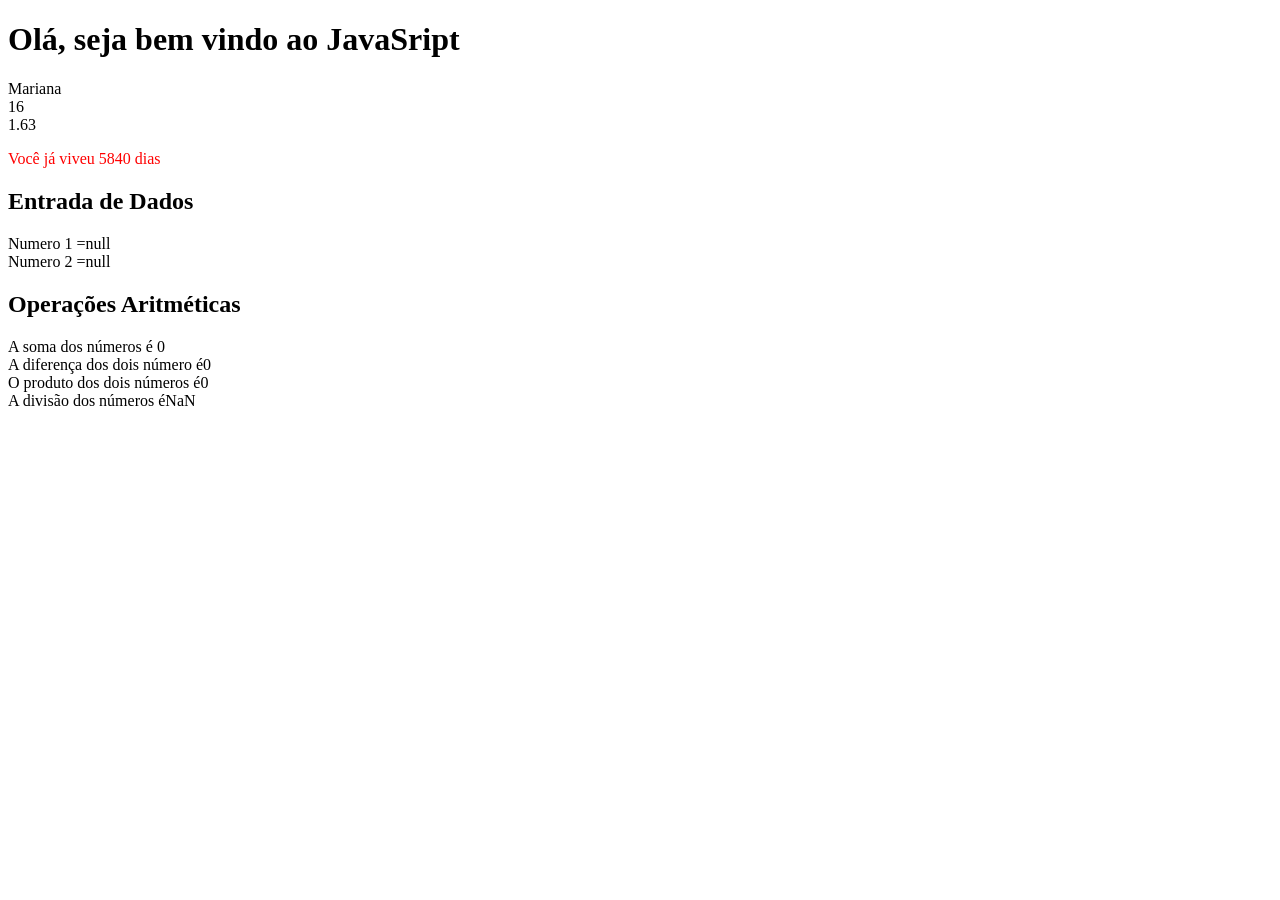
<file: aula01/index.html>
<!DOCTYPE html>
<html lang="en">
<head>
    <meta charset="UTF-8">
    <meta name="viewport" content="width=device-width, initial-scale=1.0">
    <title>Document</title>
</head>
<body>
    <script src="script.js"></script>

    <script src="exemplo1.js"></script>
</body>
</html>
</file>
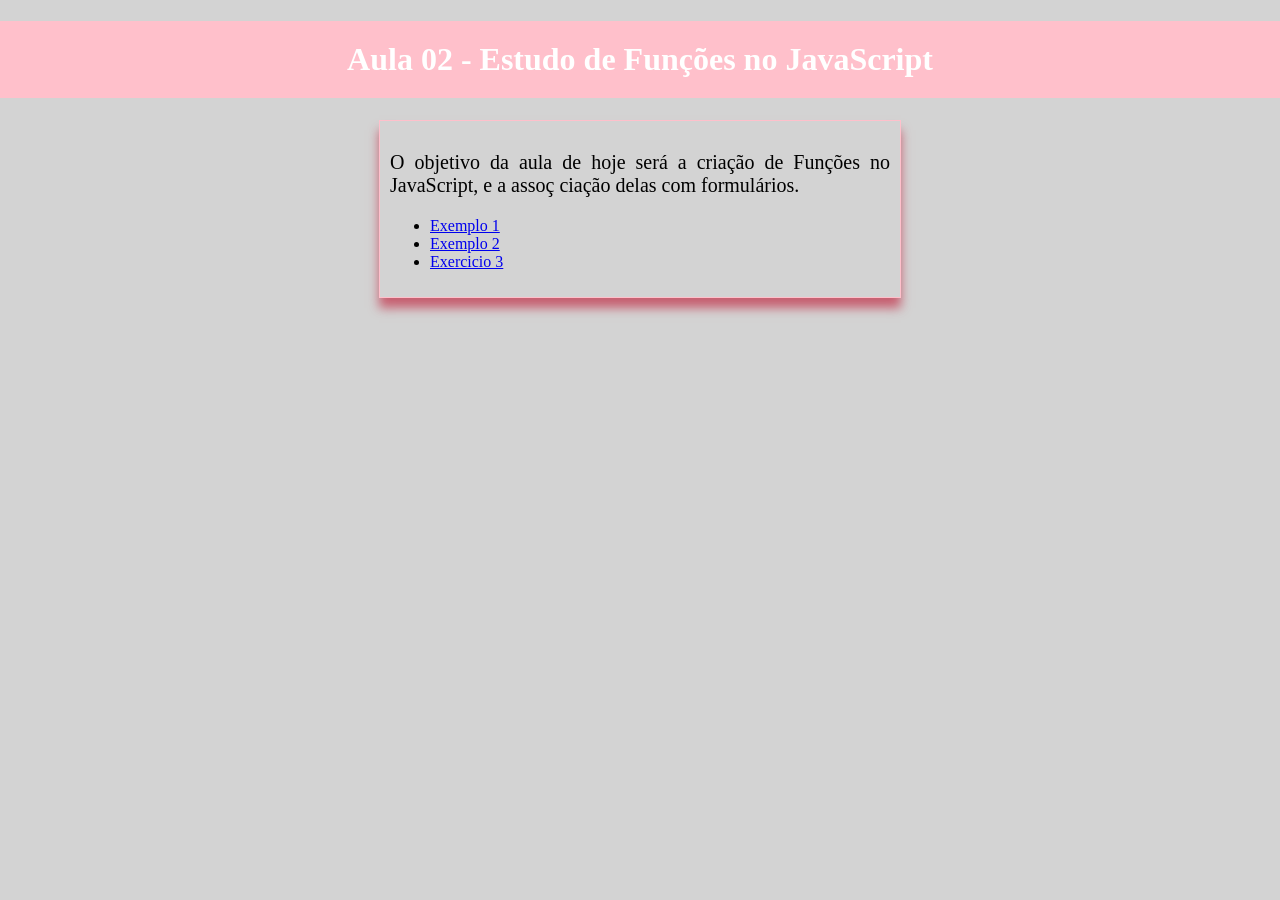
<file: aula02/index.html>
<!DOCTYPE html>
<html lang="en">
<head>
    <meta charset="UTF-8">
    <meta name="viewport" content="width=device-width, initial-scale=1.0">
    <title>Document</title>
    <link rel="stylesheet" href="estilo.css">
</head>
<body>
    <h1>Aula 02 - Estudo de Funções no JavaScript</h1>
</body>

<div class="conteudo">

    <p>
        O objetivo da aula de hoje será a criação de Funções no JavaScript, e a assoç
        ciação delas com formulários.
    </p>

    <ul>
        <li><a href="exemplo1.html">Exemplo 1</a></li>
        <li><a href="exemplo2.html">Exemplo 2</a></li>
        <li><a href="exercicio3.html">Exercicio 3</a></li>
    </ul>
</div>
</html>
</file>
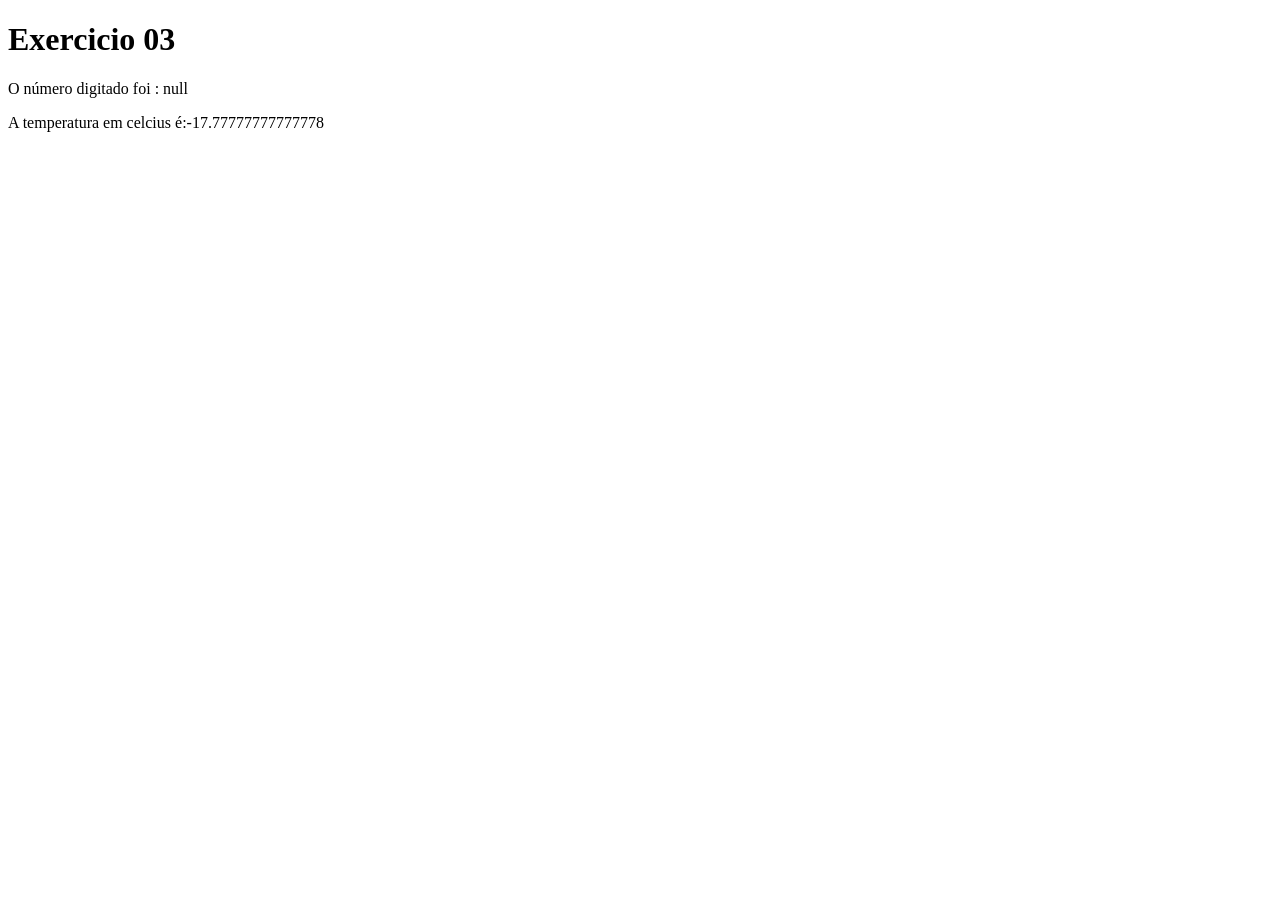
<file: aula01/exercicio03.html>
<!DOCTYPE html>
<html lang="en">
<head>
    <meta charset="UTF-8">
    <meta name="viewport" content="width=device-width, initial-scale=1.0">
    <meta http-equiv="X-UA-Compatible" content="ie=edge">
    <title>Document</title>
</head>
<body>
    <script src="exercicio3.js"></script>
</body>
</html>
</file>
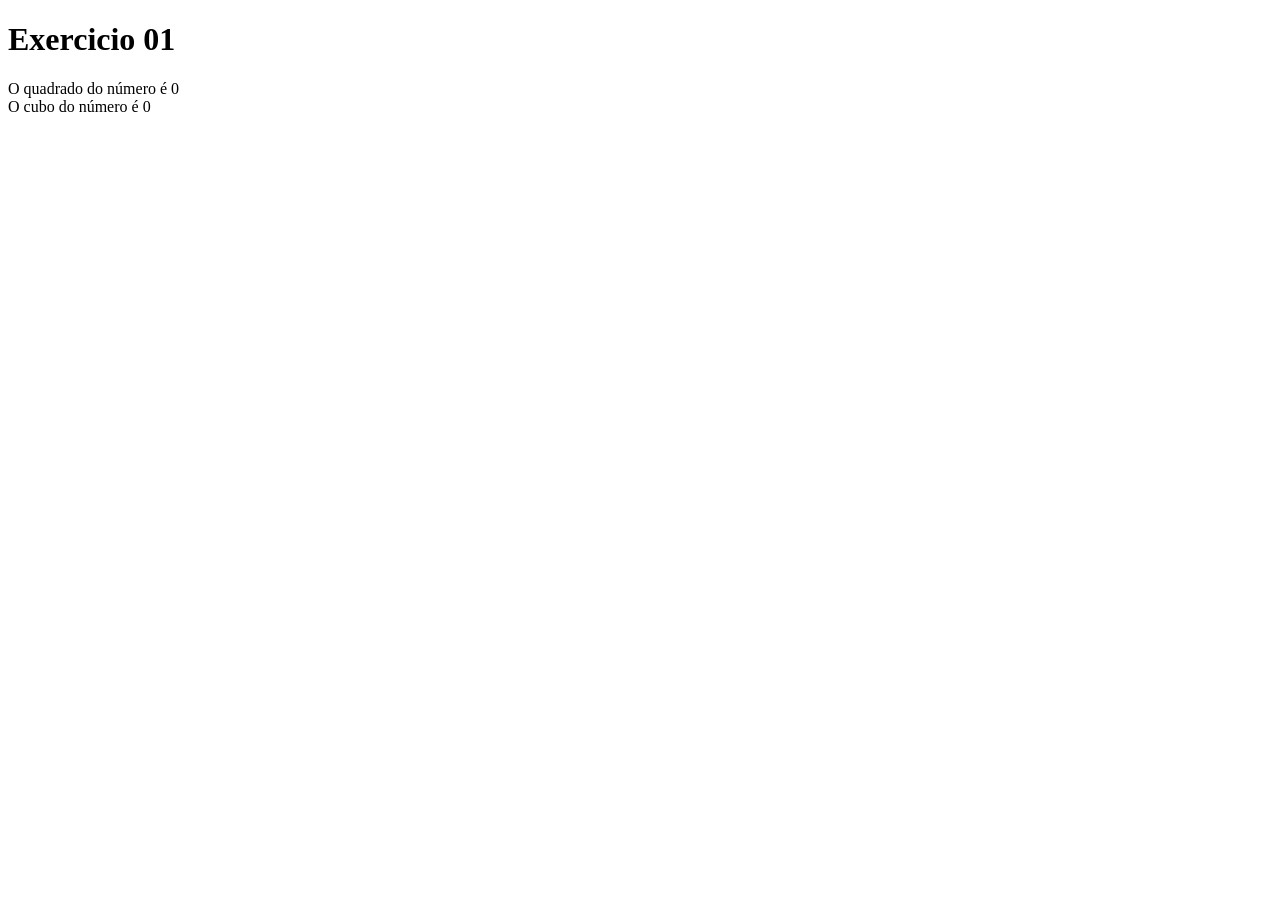
<file: aula01/exercicio1.html>
<!DOCTYPE html>
<html lang="en">
<head>
    <meta charset="UTF-8">
    <meta name="viewport" content="width=device-width, initial-scale=1.0">
    <title>Document</title>
</head>
<body>
    <script src="exercicio1.js"></script>
</body>
</html>
</file>
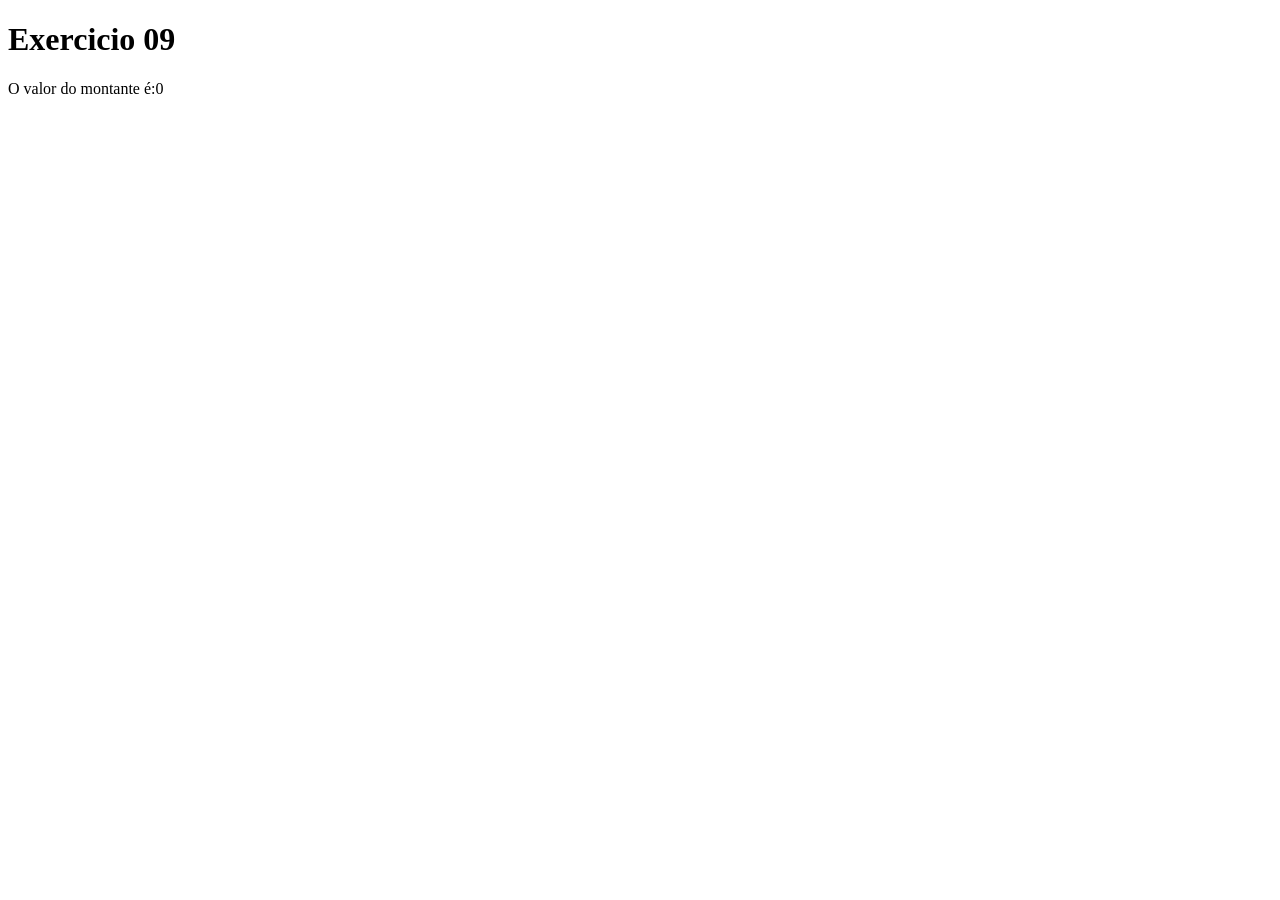
<file: aula01/exercicio10.html>
<!DOCTYPE html>
<html lang="en">
<head>
    <meta charset="UTF-8">
    <meta name="viewport" content="width=device-width, initial-scale=1.0">
    <meta http-equiv="X-UA-Compatible" content="ie=edge">
    <title>Document</title>
</head>
<body>
    <script src="exercicio10.js"></script>
</body>
</html>
</file>
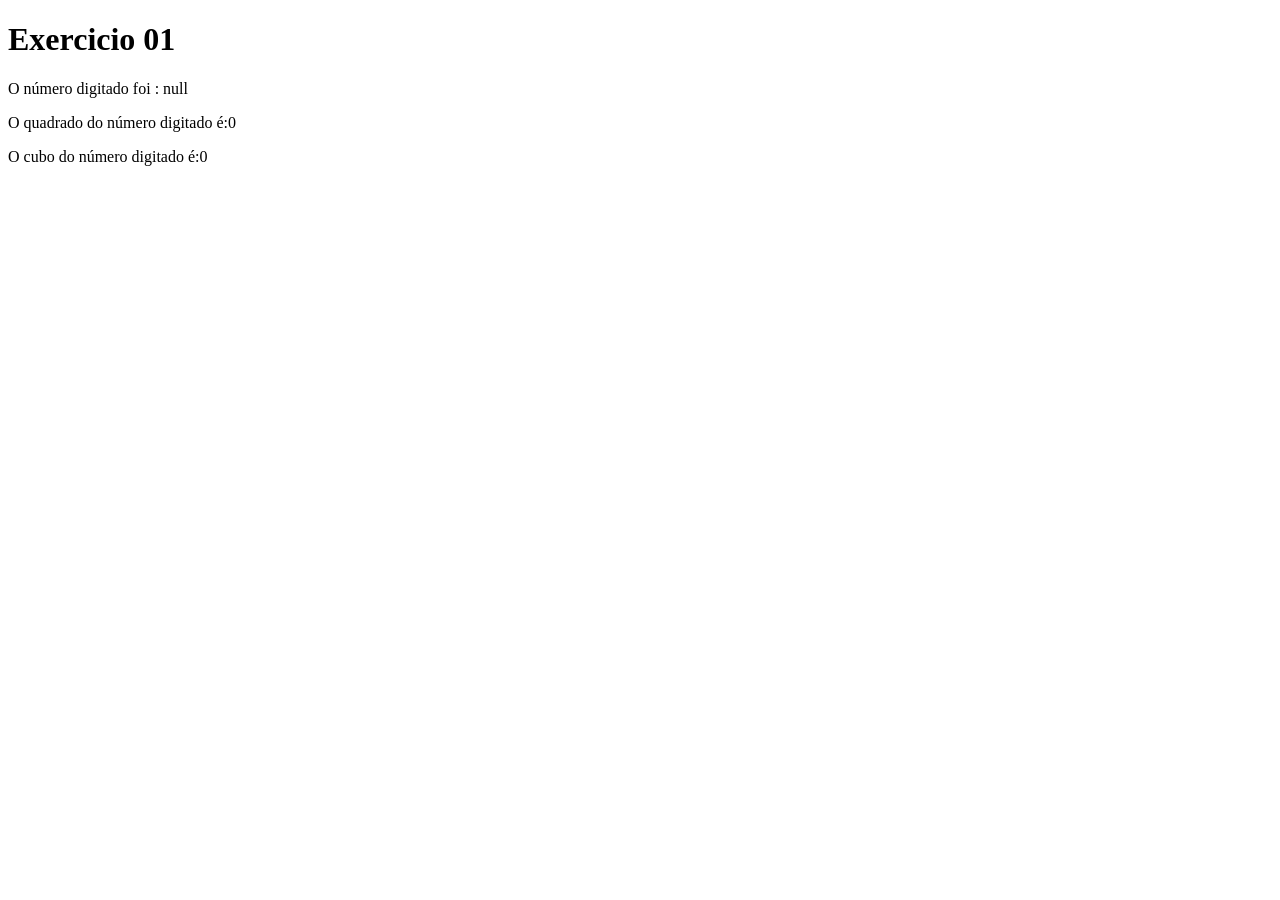
<file: aula01/exercicio2.html>
<!DOCTYPE html>
<html lang="en">
<head>
    <meta charset="UTF-8">
    <meta name="viewport" content="width=device-width, initial-scale=1.0">
    <meta http-equiv="X-UA-Compatible" content="ie=edge">
    <title>Document</title>
</head>
<body>
    <script src="exercicio2.js"></script>
</body>
</html>
</file>
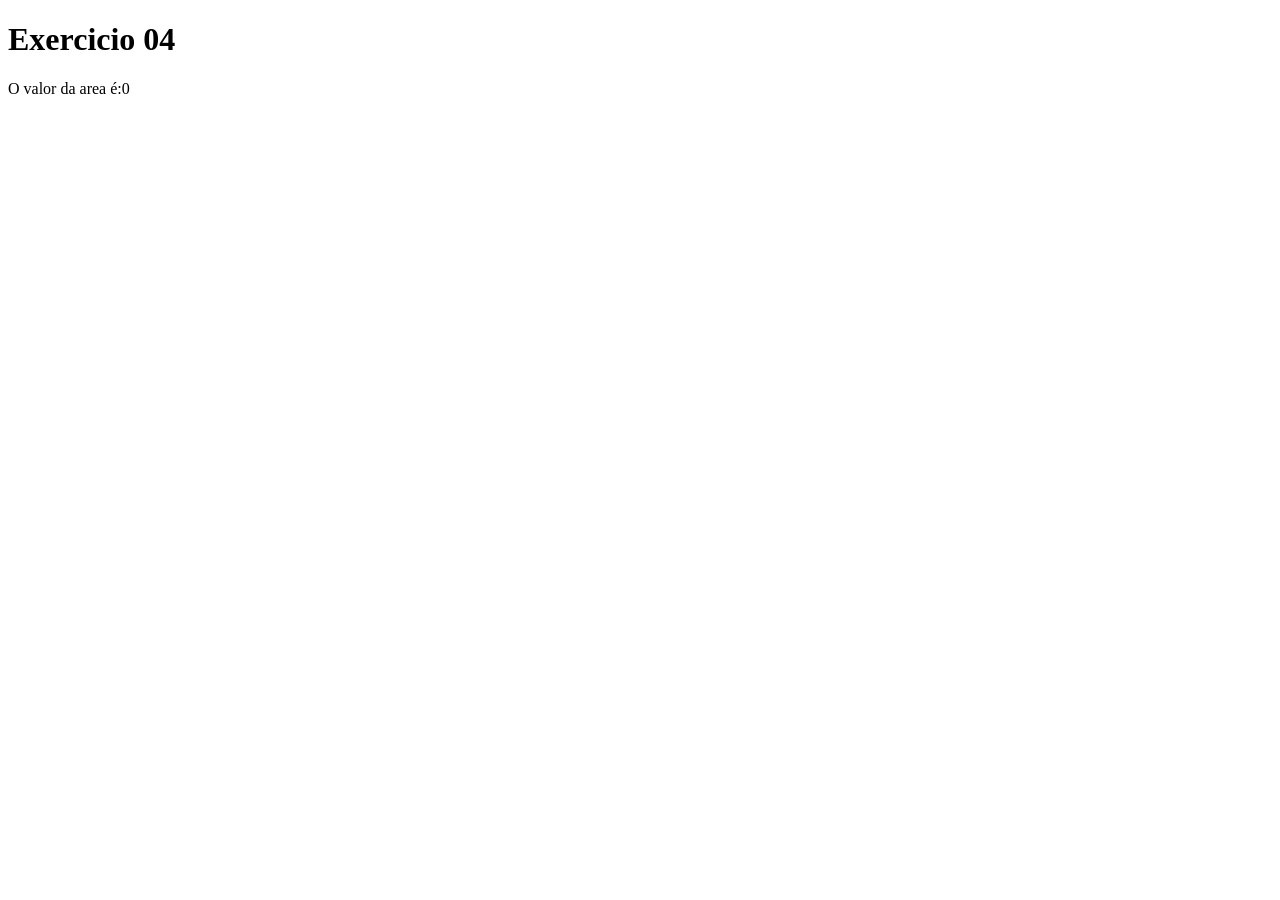
<file: aula01/exercicio5.html>
<!DOCTYPE html>
<html lang="en">
<head>
    <meta charset="UTF-8">
    <meta name="viewport" content="width=device-width, initial-scale=1.0">
    <meta http-equiv="X-UA-Compatible" content="ie=edge">
    <title>Document</title>
</head>
<body>
    <script src="exercicio5.js"></script>
</body>
</html>
</file>
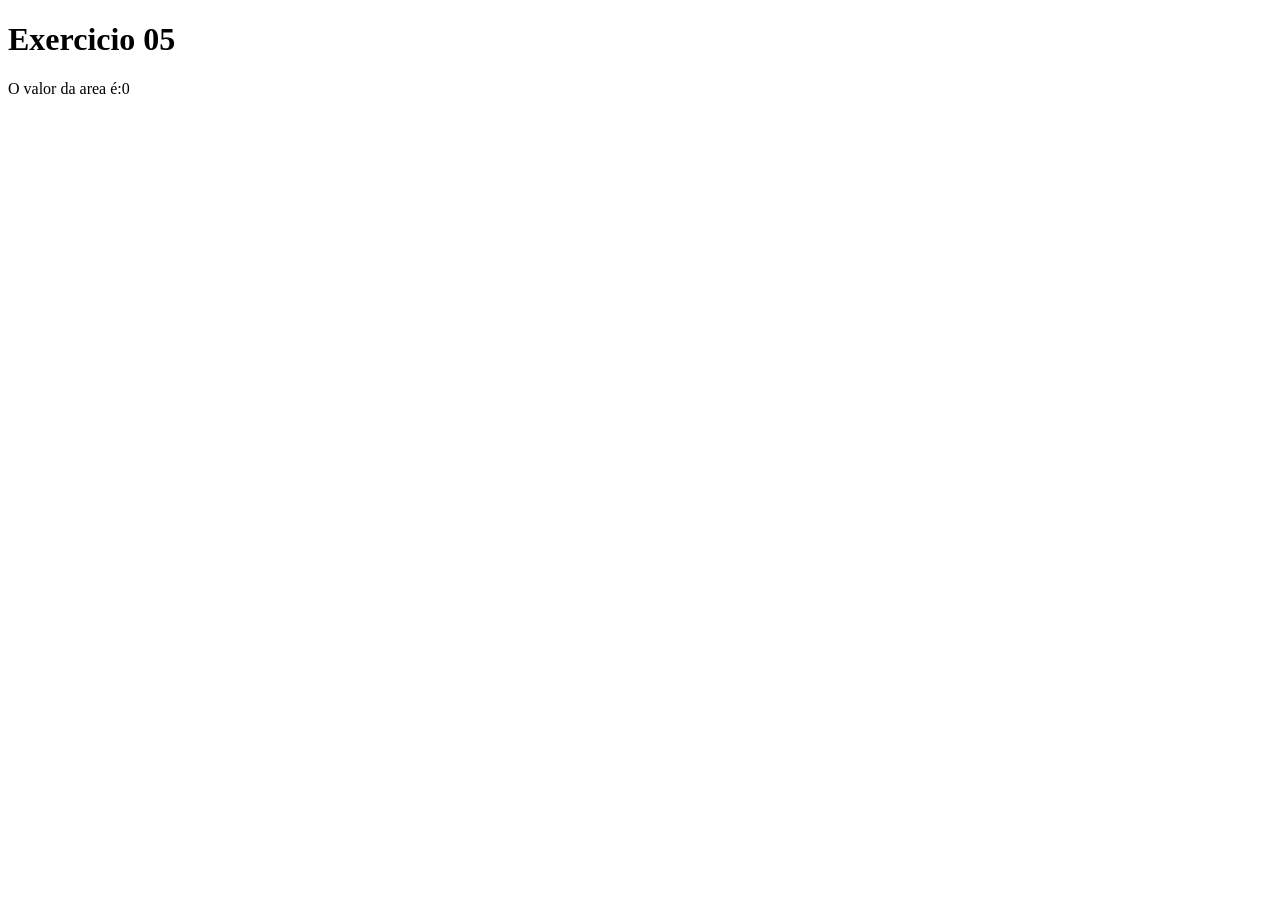
<file: aula01/exercicio6.html>
<!DOCTYPE html>
<html lang="en">
<head>
    <meta charset="UTF-8">
    <meta name="viewport" content="width=device-width, initial-scale=1.0">
    <meta http-equiv="X-UA-Compatible" content="ie=edge">
    <title>Document</title>
</head>
<body>
    <script src="exercicio6.js"></script>
</body>
</html>
</file>
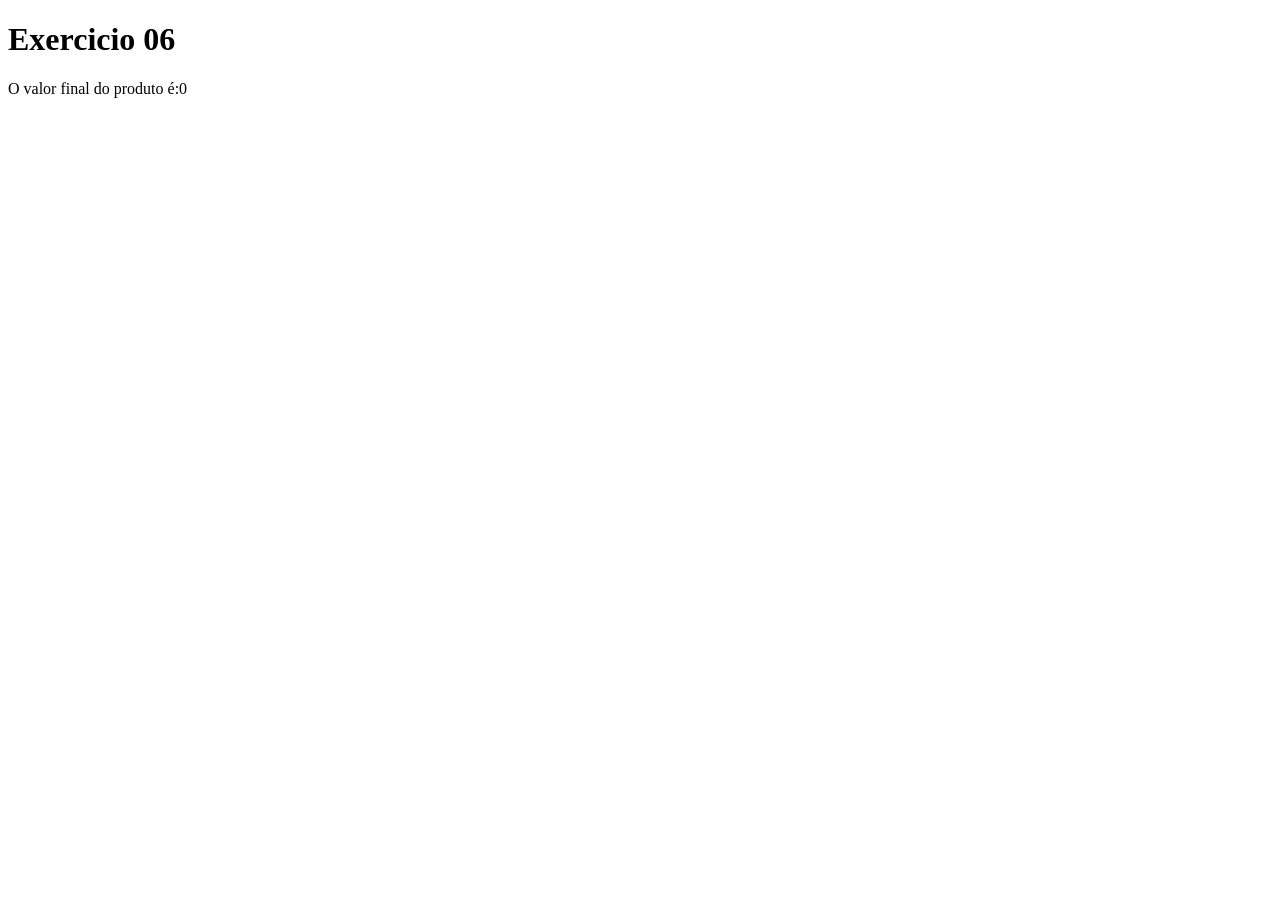
<file: aula01/exercicio7.html>
<!DOCTYPE html>
<html lang="en">
<head>
    <meta charset="UTF-8">
    <meta name="viewport" content="width=device-width, initial-scale=1.0">
    <meta http-equiv="X-UA-Compatible" content="ie=edge">
    <title>Document</title>
</head>
<body>
    <script src="exercicio7.js"></script>
</body>
</html>
</file>
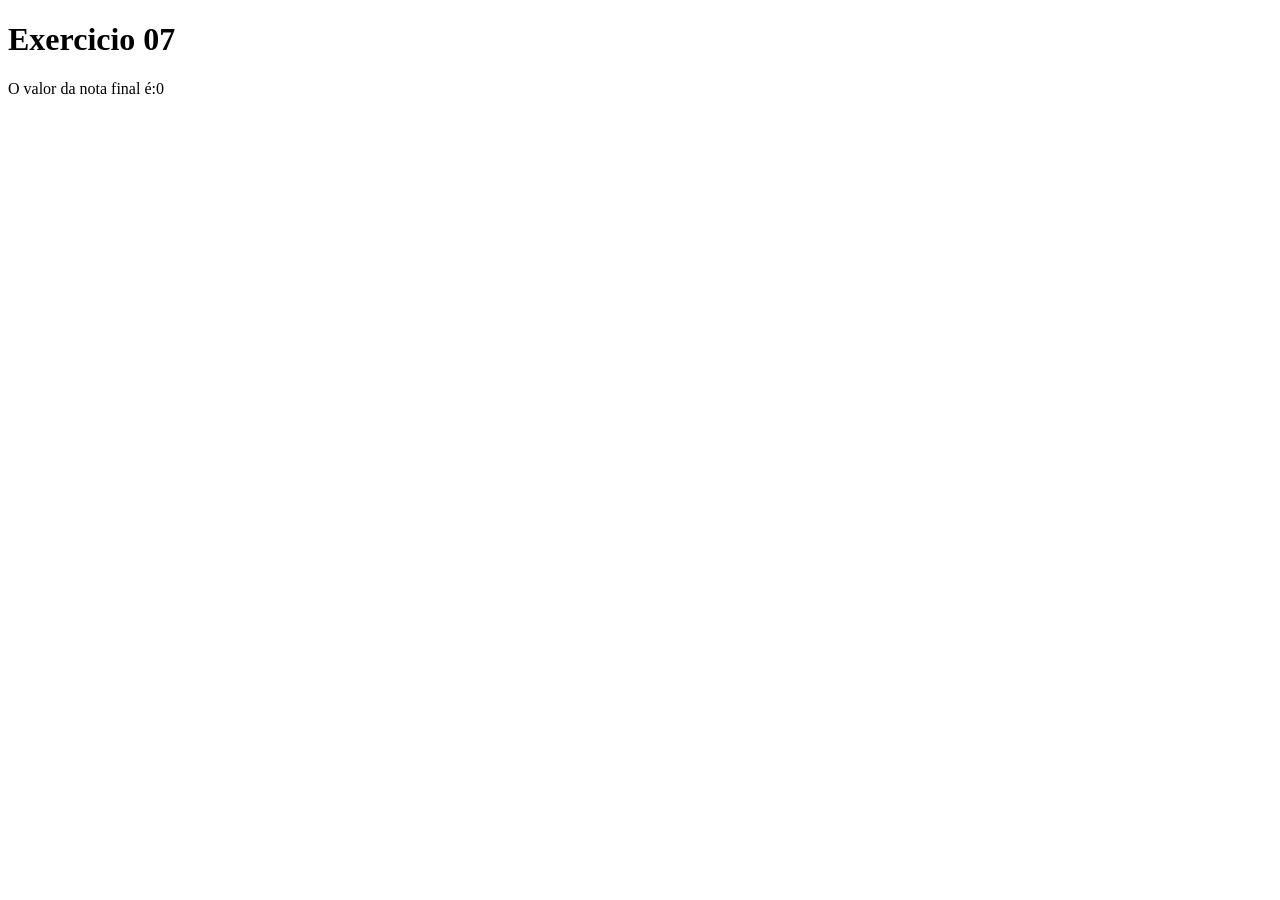
<file: aula01/exercicio8.html>
<!DOCTYPE html>
<html lang="en">
<head>
    <meta charset="UTF-8">
    <meta name="viewport" content="width=device-width, initial-scale=1.0">
    <meta http-equiv="X-UA-Compatible" content="ie=edge">
    <title>Document</title>
</head>
<body>
    <script src="exercicio8.js"></script>
</body>
</html>
</file>
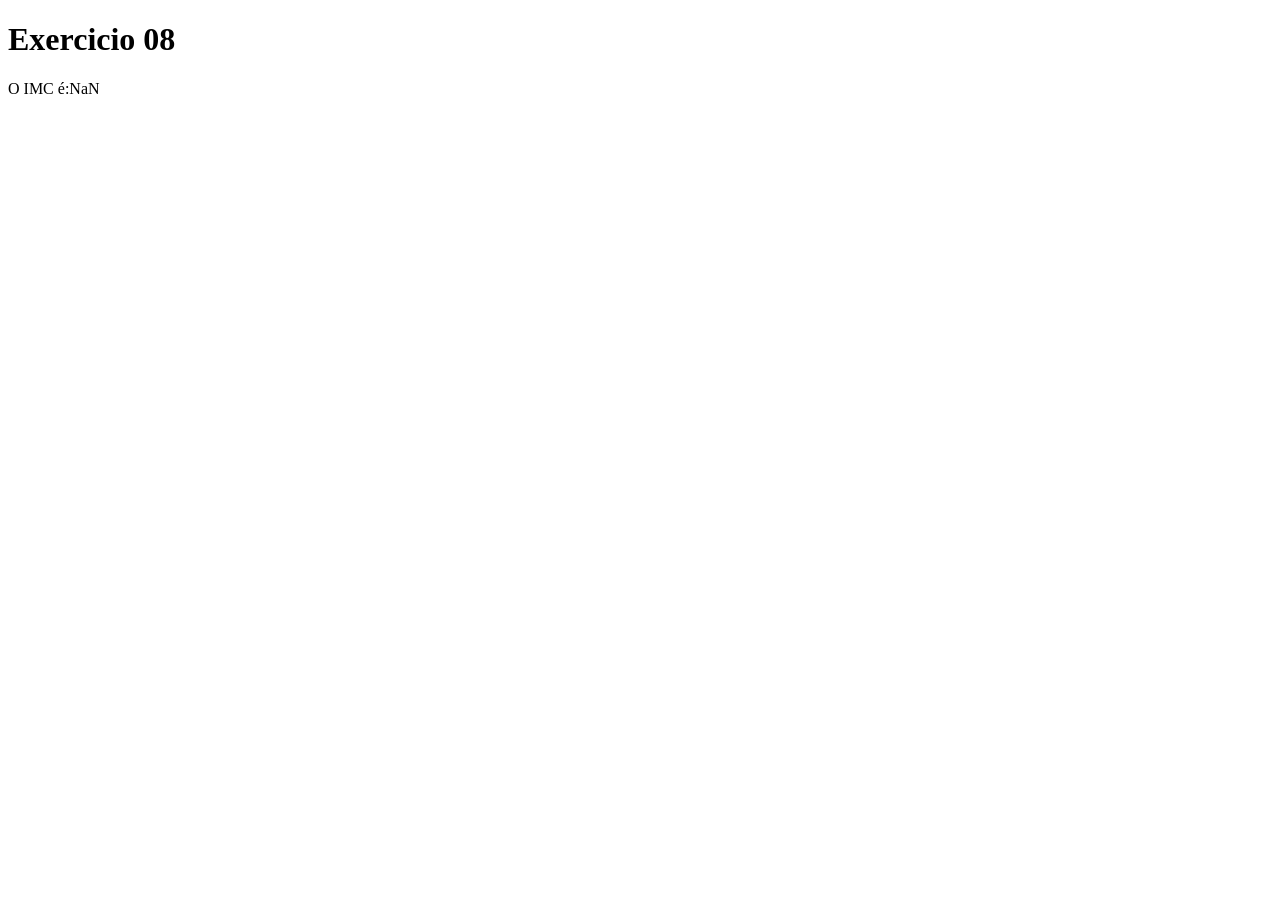
<file: aula01/exercicio9.html>
<!DOCTYPE html>
<html lang="en">
<head>
    <meta charset="UTF-8">
    <meta name="viewport" content="width=device-width, initial-scale=1.0">
    <meta http-equiv="X-UA-Compatible" content="ie=edge">
    <title>Document</title>
</head>
<body>
    <script src="exercicio9.js"></script>
</body>
</html>
</file>
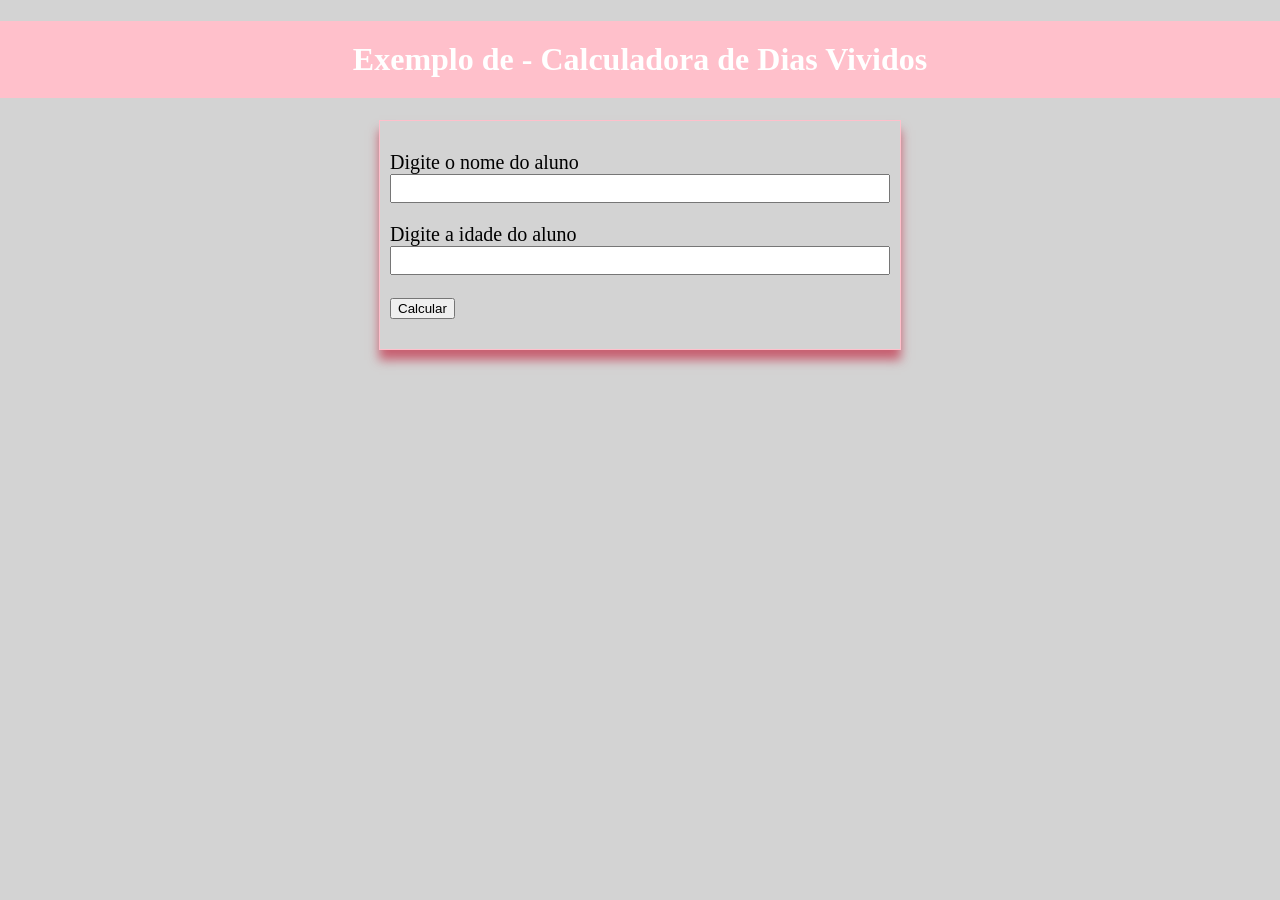
<file: aula02/exemplo1.html>
<!DOCTYPE html>
<html lang="en">
<head>
    <meta charset="UTF-8">
    <meta name="viewport" content="width=device-width, initial-scale=1.0">
    <title>Document</title>
    <link rel="stylesheet" href="estilo.css">
</head>
<body>
    <h1>Exemplo de - Calculadora de Dias Vividos</h1>

    <div class="conteudo">
        <form>

            <p>
                Digite o nome do aluno <br>
                <input type="text" id="aluno">
            </p>

            <p>
                Digite a idade do aluno <br>
                <input type="number" id="idade">
            </p>

            <p>
                <input type="button" value="Calcular" onclick="calcular()">
            </p>

            <p id="resultado">

            </p>
        </form>

    </div>

    <script src="exemplo1.js"></script>
</body>
</html>
</file>
<file: aula02/estilo.css>
body{
    margin: 0;
    padding: 0;
    background-color: lightgray;
}

h1{
    background-color: pink;
    color: white;
    padding: 20px;
    text-align: center;
}

.conteudo{
    margin: 20px auto;
    border: 1px solid pink;
    width: 500px;
    padding: 10px;
    box-shadow: 0 10px 10px rgb(199, 96, 113);
}

.conteudo p{
    font-size: 20px;
    text-align: justify;
}

input[type=text], input[type=number]
{
    width: 100%;
    padding: 5px;
    box-sizing: border-box;
}
</file>
